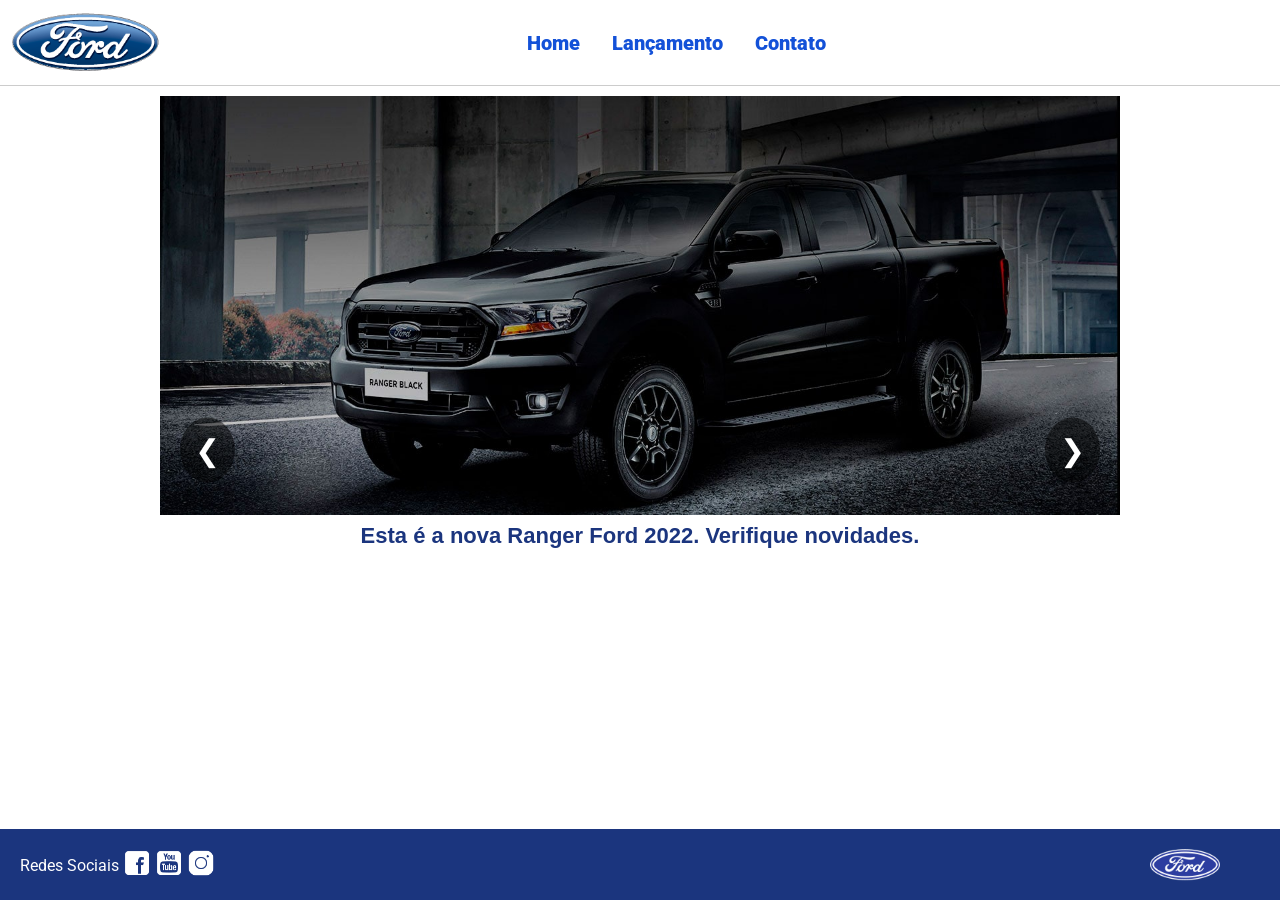
<file: index.html>
<!doctype html>
<html lang="pt-br">
  <head>
    <meta charset="UTF-8" />
    <meta http-equiv="X-UA-Compatible" content="IE=edge" />
    <meta name="viewport" content="width=device-width, initial-scale=1.0" />
    <title>Ford</title>
    <link href="css/reset.css" rel="stylesheet" />
    <link href="css/style.css" rel="stylesheet" />
    <script src="js/carousel.js"></script>
  </head>
  <body>
    <header>
      <div>
        <img src="img/logo-ford-256.png" width="150" class="logo" />
      </div>
      <nav>
        <ul>
          <li>
            <a href="index.html">Home</a>
          </li>
          <li>
            <a href="lancamento.html">Lançamento</a>
          </li>
          <li>
            <a href="contato.html">Contato</a>
          </li>
        </ul>
      </nav>
    </header>
    <main>
      <div id="carousel">
        <button id="prev">&#10094;</button>

        <img id="carousel-image" />

        <button id="next">&#10095;</button>

        <div id="carousel-title"></div>
      </div>
      <script>
        //insert each image on carousel
        carouselArr.push(
          new Carousel(
            "imagem_1.jpg",
            "Esta é a nova Ranger Ford 2022. Verifique novidades.",
            "lancamento.html",
          ),
        );
        carouselArr.push(
          new Carousel("imagem_2.jpg", "Ford a nossa história", "#"),
        );
        carouselArr.push(
          new Carousel(
            "imagem_3.jpg",
            "Nova Ford Bronco Sport 2022",
            "lancamento.html",
          ),
        );
        Carousel.Start(carouselArr);
      </script>
    </main>
    <footer>
      <nav id="social">
        <ul>
          <li><span class="redesociais">Redes Sociais</span></li>
          <li>
            <a href="#" title="Facebook"><img src="img/facebook-50.png" /></a>
          </li>
          <li>
            <a href="#" title="YouTube"
              ><img src="img/youtube-squared-50.png"
            /></a>
          </li>
          <li>
            <a href="#" title="Instagram"
              ><img src="img/instagram-logo-50.png"
            /></a>
          </li>
        </ul>
      </nav>
      <div>
        <img src="img/ford-96.png" width="70" />
      </div>
    </footer>
  </body>
</html>
</file>
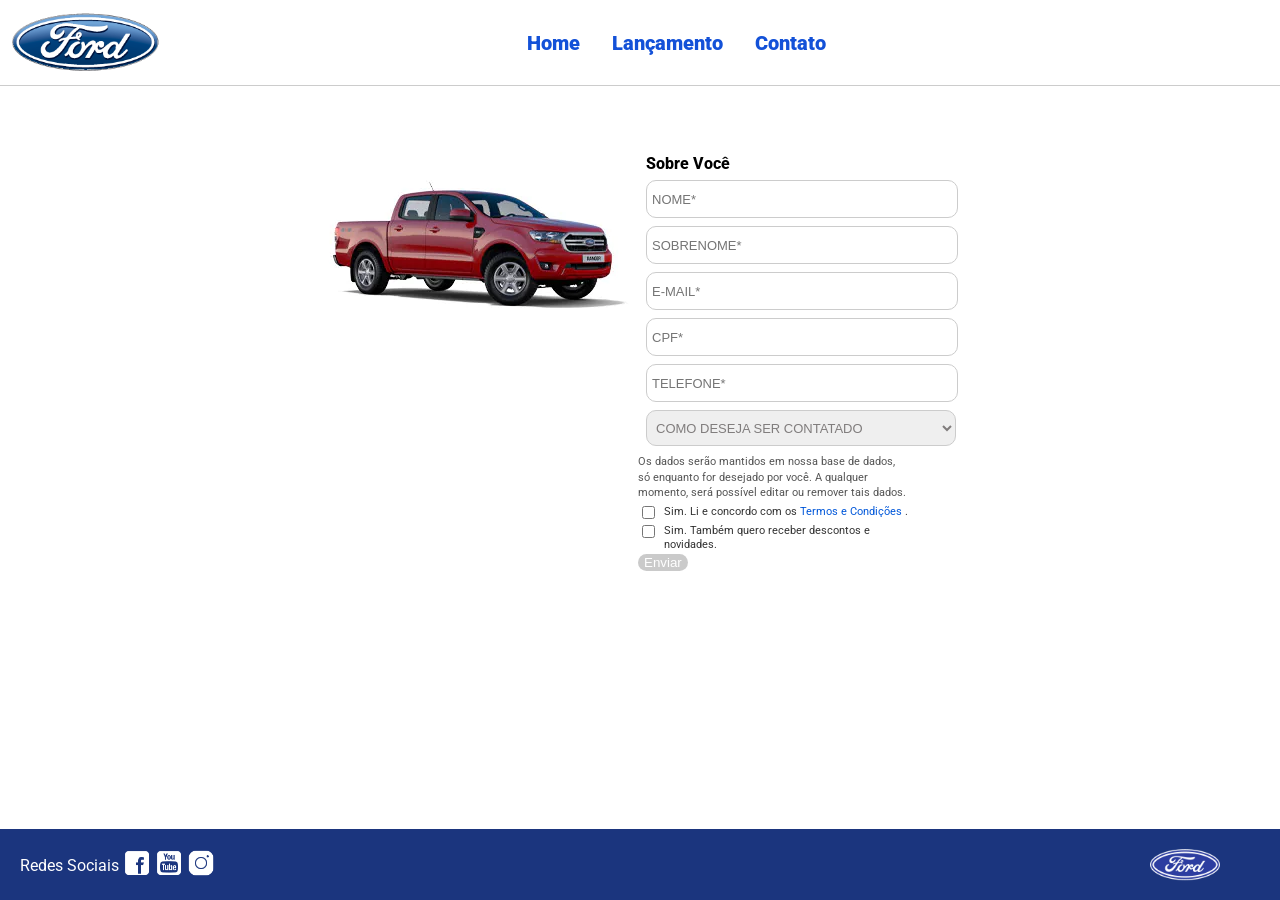
<file: contato.html>
<!doctype html>
<html lang="pt-br">
  <head>
    <meta charset="UTF-8" />
    <meta http-equiv="X-UA-Compatible" content="IE=edge" />
    <meta name="viewport" content="width=device-width, initial-scale=1.0" />
    <title>Ford</title>

    <link href="css/reset.css" rel="stylesheet" />
    <link href="css/style.css" rel="stylesheet" />
    <link href="css/form.css" rel="stylesheet" />

    <script src="js/form.js"></script>
  </head>

  <body>
    <header>
      <div>
        <img src="img/logo-ford-256.png" width="150" class="logo" />
      </div>

      <nav>
        <ul>
          <li><a href="index.html">Home</a></li>
          <li><a href="lancamento.html">Lançamento</a></li>
          <li><a href="contato.html">Contato</a></li>
        </ul>
      </nav>
    </header>

    <main>
      <div class="forms">
        <div>
          <img src="img/xls 2.2 diesel.jpg" />
        </div>

        <div>
          <h2 class="titulo">Sobre Você</h2>

          <form onsubmit="Post(this)">
            <input
              type="text"
              name="nome"
              placeholder="NOME*"
              class="fordform"
              required
            />

            <input
              type="text"
              name="sobrenome"
              placeholder="SOBRENOME*"
              class="fordform"
              required
            />

            <input
              type="text"
              name="email"
              placeholder="E-MAIL*"
              class="fordform"
              required
            />

            <input
              type="text"
              name="cpf"
              placeholder="CPF*"
              class="fordform"
              required
            />

            <input
              type="text"
              name="telefone"
              placeholder="TELEFONE*"
              class="fordform"
              required
            />

            <select name="contato" class="fordform" required>
              <option selected disabled>COMO DESEJA SER CONTATADO</option>
              <option>TELEFONE</option>
              <option>E-MAIL</option>
            </select>

            <p class="lgpd-texto">
                    Os dados serão mantidos em nossa base de dados, só enquanto for desejado por você.
                    A qualquer momento, será possível editar ou remover tais dados.
                </p>

                <label class="lgpd-checkbox">
                    <input type="checkbox" id="termos" onchange="HabilitarEnvio()">

                    <span>
                        Sim. Li e concordo com os
                        <a href="https://www.ford.com.br/politica-de-privacidade/" target="_blank">
                            Termos e Condições
                        </a>.
                    </span>
                </label>

                <label class="lgpd-checkbox">
                    <input type="checkbox" id="novidades">

                    <span>
                        Sim. Também quero receber descontos e novidades.
                    </span>
                </label>

                <button type="submit" id="btnEnviar" disabled>Enviar</button>
          </form>
        </div>
      </div>
    </main>

    <footer>
      <nav id="social">
        <ul>
          <li><span class="redesociais">Redes Sociais</span></li>
          <li>
            <a href="#"><img src="img/facebook-50.png" /></a>
          </li>
          <li>
            <a href="#"><img src="img/youtube-squared-50.png" /></a>
          </li>
          <li>
            <a href="#"><img src="img/instagram-logo-50.png" /></a>
          </li>
        </ul>
      </nav>

      <div>
        <img src="img/ford-96.png" width="70" />
      </div>
    </footer>
  </body>
</html>
</file>
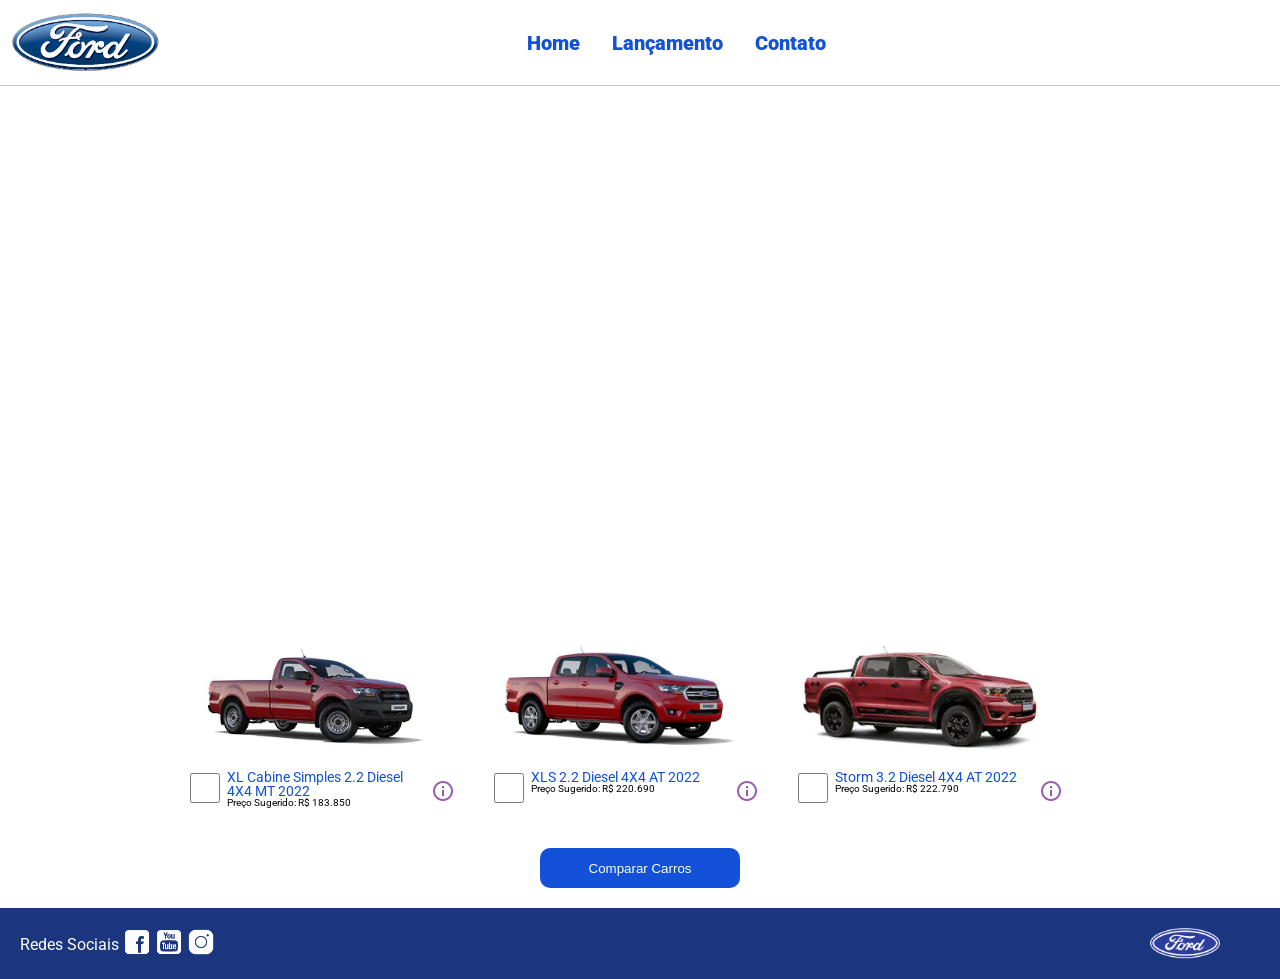
<file: lancamento.html>
<!doctype html>
<html lang="pt-br">
  <head>
    <meta charset="UTF-8" />
    <meta http-equiv="X-UA-Compatible" content="IE=edge" />
    <meta name="viewport" content="width=device-width, initial-scale=1.0" />
    <title>Ford</title>
    <link href="css/reset.css" rel="stylesheet" />
    <link href="css/style.css" rel="stylesheet" />
    <link href="css/lancamento.css" rel="stylesheet" />
    <script src="js/compare.js"></script>
  </head>
  <body>
    <header>
      <div>
        <img src="img/logo-ford-256.png" width="150" class="logo" />
      </div>
      <nav>
        <ul>
          <li>
            <a href="index.html">Home</a>
          </li>
          <li>
            <a href="lancamento.html">Lançamento</a>
          </li>
          <li>
            <a href="contato.html">Contato</a>
          </li>
        </ul>
      </nav>
    </header>
    <main>
      <div>
        <iframe
          style="
            display: block;
            margin-bottom: 30px;
            margin-left: auto;
            margin-right: auto;
            width: 100%;
            height: 500px;
          "
          src="https://www.youtube-nocookie.com/embed/vQsryuNmsL0?controls=0&autoplay=1&modestbranding=0&loop=1&mute=1&rel=0&hd=1"
          title="YouTube video player"
          frameborder="0"
          allow="
            accelerometer;
            autoplay;
            clipboard-write;
            encrypted-media;
            gyroscope;
            picture-in-picture;
          "
          allowfullscreen
        ></iframe>
      </div>
      <div>
        <ul class="modelcars">
          <li>
            <img src="img/XL Cabine.jpg" class="photocar" />
            <div class="infocar">
              <div>
                <input
                  type="checkbox"
                  value="car1"
                  class="checkbox"
                  onchange="
                    SetCarToCompare(
                      this,
                      new Car(
                        'XL Cabine Simples 2.2 Diesel 4X4 MT 2022',
                        183850,
                        511,
                        1821,
                        232,
                        1234,
                        2.2,
                        160,
                        1420,
                        'Aço Estampado 16',
                        'img/XL Cabine.jpg',
                      ),
                    )
                  "
                />
              </div>
              <div class="info">
                <span class="textmodel"
                  >XL Cabine Simples 2.2 Diesel 4X4 MT 2022</span
                >
                <span class="textprice">Preço Sugerido: R$ 183.850</span>
              </div>
              <div>
                <img src="img/info.png" />
              </div>
            </div>
          </li>
          <li>
            <img src="img/xls 2.2 diesel.jpg" class="photocar" />
            <div class="infocar">
              <div>
                <input
                  type="checkbox"
                  value="car1"
                  class="checkbox"
                  onchange="
                    SetCarToCompare(
                      this,
                      new Car(
                        'XLS 2.2 Diesel 4X4 AT 2022',
                        220690,
                        511,
                        1821,
                        232,
                        1076,
                        2.2,
                        160,
                        1180,
                        'Aço Estampado 16',
                        'img/xls 2.2 diesel.jpg',
                      ),
                    )
                  "
                />
              </div>
              <div class="info">
                <span class="textmodel">XLS 2.2 Diesel 4X4 AT 2022</span>
                <span class="textprice">Preço Sugerido: R$ 220.690</span>
              </div>
              <div>
                <img src="img/info.png" />
              </div>
            </div>
          </li>
          <li>
            <img src="img/storm.jpg" class="photocar" />
            <div class="infocar">
              <div>
                <input
                  type="checkbox"
                  value="car1"
                  class="checkbox"
                  onchange="
                    SetCarToCompare(
                      this,
                      new Car(
                        'Storm 3.2 Diesel 4X4 AT 2022',
                        222790,
                        511,
                        1821,
                        232,
                        1040,
                        3.2,
                        200,
                        1180,
                        'Liga Leve 17',
                        'img/storm.jpg',
                      ),
                    )
                  "
                />
              </div>
              <div class="info">
                <span class="textmodel">Storm 3.2 Diesel 4X4 AT 2022</span>
                <span class="textprice">Preço Sugerido: R$ 222.790</span>
              </div>
              <div>
                <img src="img/info.png" />
              </div>
            </div>
          </li>
        </ul>
      </div>
      <div style="text-align: center; padding-bottom: 20px">
        <button
          type="button"
          style="height: 40px; width: 200px"
          onclick="ShowCompare()"
        >
          Comparar Carros
        </button>
      </div>
    </main>
    <footer>
      <nav id="social">
        <ul>
          <li><span class="redesociais">Redes Sociais</span></li>
          <li>
            <a href="#" title="Facebook"><img src="img/facebook-50.png" /></a>
          </li>
          <li>
            <a href="#" title="YouTube"
              ><img src="img/youtube-squared-50.png"
            /></a>
          </li>
          <li>
            <a href="#" title="Instagram"
              ><img src="img/instagram-logo-50.png"
            /></a>
          </li>
        </ul>
      </nav>
      <div>
        <img src="img/ford-96.png" width="70" />
      </div>
    </footer>
    <div id="compare">
      <table>
        <tbody>
          <tr>
            <td>&nbsp;</td>
            <td id="compare_image_0"></td>
            <td id="compare_image_1"></td>
          </tr>
          <tr>
            <td>Modelo</td>
            <td id="compare_modelo_0"></td>
            <td id="compare_modelo_1"></td>
          </tr>
          <tr>
            <td>Altura da ca&ccedil;amba (mm)</td>
            <td id="compare_alturacacamba_0"></td>
            <td id="compare_alturacacamba_1"></td>
          </tr>
          <tr>
            <td>Altura do ve&iacute;culo (mm)</td>
            <td id="compare_alturaveiculo_0"></td>
            <td id="compare_alturaveiculo_1"></td>
          </tr>
          <tr>
            <td>Altura livre do solo (mm)</td>
            <td id="compare_alturasolo_0"></td>
            <td id="compare_alturasolo_1"></td>
          </tr>
          <tr>
            <td>Capacidade de carga (Kg)</td>
            <td id="compare_capacidadecarga_0"></td>
            <td id="compare_capacidadecarga_1"></td>
          </tr>
          <tr>
            <td>Motor</td>
            <td id="compare_motor_0"></td>
            <td id="compare_motor_1"></td>
          </tr>
          <tr>
            <td>Pot&ecirc;ncia (cv)</td>
            <td id="compare_potencia_0"></td>
            <td id="compare_potencia_1"></td>
          </tr>
          <tr>
            <td>Volume de ca&ccedil;amba (L)</td>
            <td id="compare_volumecacamba_0"></td>
            <td id="compare_volumecacamba_1"></td>
          </tr>
          <tr>
            <td>Roda</td>
            <td id="compare_roda_0"></td>
            <td id="compare_roda_1"></td>
          </tr>
          <tr>
            <td>Pre&ccedil;o</td>
            <td id="compare_preco_0"></td>
            <td id="compare_preco_1"></td>
          </tr>
        </tbody>
      </table>
      <div style="text-align: center; padding-bottom: 20px">
        <button
          type="button"
          style="height: 40px; width: 200px"
          onclick="HideCompare()"
        >
          Fechar
        </button>
      </div>
    </div>
  </body>
</html>
</file>
<file: css/style.css>
@import url("https://fonts.googleapis.com/css2?family=Roboto:wght@300&display=swap");

body {
  background: #ffffff;
  height: 100%;
  font-family: "Roboto", sans-serif;
}

html {
  height: 100%;
}

div#carousel {
  height: 46vh;
  width: 100%;
  max-height: 628px;
  -webkit-transition: all 0.3s ease-in-out;
  -moz-transition: all 0.3s ease-in-out;
  transition: all 0.3s ease-in-out;
}

div#carousel-title a {
  text-decoration: none;
}

div#carousel-title {
  display: block;
  text-align: center;
  margin-top: 10px;
  margin-bottom: 10px;
  font-weight: bold;
  
}

div#carousel-title p {
  color: #1b357e;
 
}

header ul {
  text-align: center;
  margin-left: auto;
  margin-right: auto;
  display: block;
}

ul {
  display: inline-block;
}

header {
  background: #ffffff;
  border-bottom: 1px solid #ccc;
  margin-bottom: 10px;
  padding: 10px;
}

header div {
  display: inline;
  vertical-align: middle;
}

header nav {
  display: inline-block;
  vertical-align: middle;
  width: 80vw;
}

header nav a {
  color: #1351d8;
  font-size: 20px;
  text-decoration: none;
  font-weight: 900;
  margin-left: 14px;
  margin-right: 14px;
}

header nav a:hover {
  color: #1b357e;
  text-decoration: none;
  font-weight: 900;
}

nav li {
  display: inline;
  list-style: none;
}

main {
  min-height: calc(100% - 167px);
}

nav#social {
  display: inline;
  width: 80%;
}

nav#social ul img {
  width: 28px;
}

span.redesociais {
  color: #ffffff;
  vertical-align: super;
}

footer {
  background: #1b357e;
  padding: 20px;
}

footer div {
  display: inline;
  float: right;
  margin-right: 40px;
}

button:hover {
  background: #1b357e;
}
button {
  background: #1351d8;
  color: #fff;
  border: 0px;
  border-radius: 10px;
}
#carousel {
    display: flex;
    flex-direction: column;
    align-items: center;
    width: 100%;
}

#carousel img {
    width: 75%;
    height: 650px;
    display: block;
}

#carousel-title {
    width: 75%; /* mesma largura da imagem */
    text-align: center;
    margin-top: 15px;

    font-size: 22px;
    font-family: Arial, Helvetica, sans-serif;
    font-weight: bold;
}

#carousel-title p {
    color: #1b357e;
}
#prev,
#next {
    position: absolute;
    top: 50%;
    transform: translateY(-50%);

    background-color: rgba(0,0,0,0.5);
    color: white;

    border: none;
    padding: 15px;

    font-size: 30px;
    cursor: pointer;

    border-radius: 50%;
}

#prev {
    left: 180px;
}

#next {
    right: 180px;
}
#prev:hover,
#next:hover {
    background-color: rgba(0,0,0,0.8);
}
</file>
<file: css/form.css>
.fordform {
  display: block;
  width: 300px;
  border: 1px solid #cccccc;
  border-radius: 10px;
  height: 26px;
  margin: 8px;
  font-size: 13px;
  padding: 5px;

  transition: all 0.3s ease;
}

select.fordform {
  width: 310px;
  height: 36px;
  color: #807d7d;
}

input:focus-visible,
select:focus-visible {
  outline: none;
}

.fordform:focus {
  transform: scale(1.03);
  border-color: #0033a0;
}

.textarea {
  height: 80px;
  resize: none;
}

main div {
  display: inline-block;
  vertical-align: top;
  text-align: left;
  padding-top: 30px;
  padding-bottom: 30px;
}

.forms {
  display: block;
  text-align: center;
}

h2 {
  text-align: left;
  font-weight: 800;
}

.titulo {
  margin-left: 8px;
}

/* LGPD */
.lgpd-texto {
    width: 100%;
    max-width: 270px;
    font-size: 11px;
    color: #555;
    line-height: 1.4;
    margin: 4px 0;
    text-align: left;
}

.lgpd-checkbox {
    width: 100%;
    max-width: 270px;

    display: flex;
    align-items: flex-start;
    gap: 6px;

    font-size: 11px;
    color: #333;
    margin: 2px 0;
    text-align: left;
    line-height: 1.3;
}

.lgpd-checkbox input {
    width: 13px;
    height: 13px;
    min-width: 13px;
    margin-top: 1px;
    cursor: pointer;
}

.lgpd-checkbox span {
    display: inline;
    flex: 1;
}

.lgpd-checkbox a {
    color: #0057d9;
    text-decoration: none;
}

.lgpd-checkbox a:hover {
    text-decoration: underline;
}

#btnEnviar:disabled {
    background-color: #b5b5b5;
    cursor: not-allowed;
    opacity: 0.7;
}

#btnEnviar:not(:disabled) {
    background-color: #0057d9;
    cursor: pointer;
}

#btnEnviar:not(:disabled):hover {
    background-color: #003f9e;
    transform: scale(1.03);
    transition: 0.3s;
}
</file>
<file: css/lancamento.css>
ul.modelcars {
    display: block;
    text-align: center;
    margin-bottom: 40px;
}

ul.modelcars li {
    display: inline-block;
    text-align: left;
    width: 300px;
    vertical-align: top;
}

img.photocar {
    display: block;
    width: 250px;
}

.checkbox {
    width: 30px;
    height: 30px;
    border: 1px solid #1b357e;
}

.infocar div {
    display: inline-block;
}

.info {
    width: 200px;
    vertical-align: top;
}

.textmodel {
    display: block;
    text-align: left;
    font-size: 14px;
    color: #1351d8;
    
}
.textprice {
    display: block;
    text-align: left;
    font-size: 10px;
}

table {
    border-collapse: collapse;
    width: 80%;
    margin-left: auto;
    margin-right: auto;
    margin-top: 2vh;
    margin-bottom: 10px;
  }
  
  th, td {
    text-align: left;
    padding: 8px;
  }

  td:nth-child(1) {  
    font-weight: 700;
    width: 40%;
  }

  tr:nth-child(even) {background-color: #f2f2f2;}

div#compare {
    position: absolute;
    display: none;
    width: 50vw;
    max-width: 800px;
    min-width: 400px;
    height: 80vh;
    max-height: 700px;
    min-height: 350px;
    background: #fff;
    top: calc(100vh - 80%);
    left: 25vw;
    border-radius: 10px;
    padding: 10px;
    -webkit-box-shadow: 1px 1px 6px 0px rgb(0 0 0 / 34%);
    box-shadow: 1px 1px 6px 0px rgb(0 0 0 / 34%);
}
</file>
